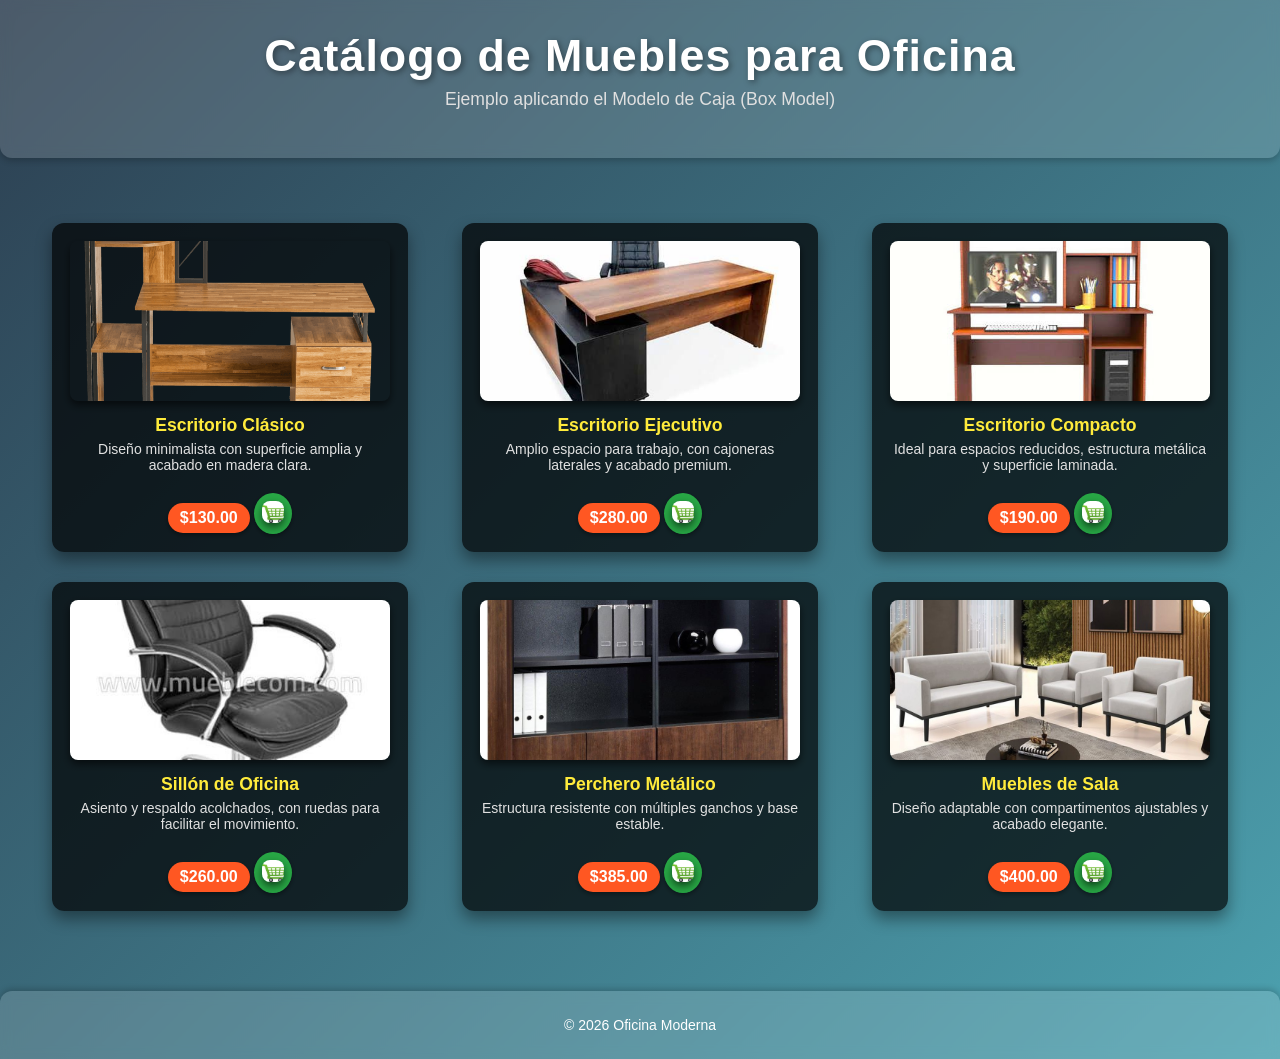
<file: index.html>
<!DOCTYPE html>
<html lang="es">
<head>
  <meta charset="UTF-8">
  <meta name="viewport" content="width=device-width, initial-scale=1.0">
  <title>Catálogo de Muebles para Oficina</title>
  <link rel="stylesheet" href="assets/css/style.css">
  <link rel="stylesheet" href="assets/css/responsive.css">
</head>
<body>
  <header>
    <h1 class="animacion-titulo">Catálogo de Muebles para Oficina</h1>
    <p>Ejemplo aplicando el Modelo de Caja (Box Model)</p>
  </header>

  <section class="productos">
    <div class="producto animacion-producto">
      <img src="assets/img/escritorio.png" alt="Escritorio Clásico">
      <h3>Escritorio Clásico</h3>
      <p>Diseño minimalista con superficie amplia y acabado en madera clara.</p>
      <span class="precio">$130.00</span>
      <button class="carrito">
        <img src="assets/img/carrito.png" alt="Carrito">
      </button>
    </div>

    <div class="producto animacion-producto">
      <img src="assets/img/escritorio2.jpg" alt="Escritorio Ejecutivo">
      <h3>Escritorio Ejecutivo</h3>
      <p>Amplio espacio para trabajo, con cajoneras laterales y acabado premium.</p>
      <span class="precio">$280.00</span>
      <button class="carrito">
        <img src="assets/img/carrito.png" alt="Carrito">
      </button>
    </div>

    <div class="producto animacion-producto">
      <img src="assets/img/escrtorio3.jpg" alt="Escritorio Compacto">
      <h3>Escritorio Compacto</h3>
      <p>Ideal para espacios reducidos, estructura metálica y superficie laminada.</p>
      <span class="precio">$190.00</span>
      <button class="carrito">
        <img src="assets/img/carrito.png" alt="Carrito">
      </button>
    </div>

    <div class="producto animacion-producto">
      <img src="assets/img/silla.jpg" alt="Sillón de Oficina">
      <h3>Sillón de Oficina</h3>
      <p>Asiento y respaldo acolchados, con ruedas para facilitar el movimiento.</p>
      <span class="precio">$260.00</span>
      <button class="carrito">
        <img src="assets/img/carrito.png" alt="Carrito">
      </button>
    </div>

    <div class="producto animacion-producto">
      <img src="assets/img/perchero.jpg" alt="Perchero Metálico">
      <h3>Perchero Metálico</h3>
      <p>Estructura resistente con múltiples ganchos y base estable.</p>
      <span class="precio">$385.00</span>
      <button class="carrito">
        <img src="assets/img/carrito.png" alt="Carrito">
      </button>
    </div>

    <div class="producto animacion-producto">
      <img src="assets/img/muebles.jpg" alt="Muebles de Sala">
      <h3>Muebles de Sala</h3>
      <p>Diseño adaptable con compartimentos ajustables y acabado elegante.</p>
      <span class="precio">$400.00</span>
      <button class="carrito">
        <img src="assets/img/carrito.png" alt="Carrito">
      </button>
    </div>
  </section>

  <footer>
    <p>© 2026 Oficina Moderna</p>
  </footer>
</body>
</html>
</file>
<file: assets/css/style.css>
/* Estilos generales */
  body {
    font-family: 'Roboto', sans-serif;
    background: linear-gradient(135deg, #2c3e50, #4ca1af);
    margin: 0;
    padding: 0;
    text-align: center;
    color: #333;
  }

  /* Encabezado */
  header {
    background-color: rgba(255, 255, 255, 0.15);
    backdrop-filter: blur(6px);
    padding: 30px;
    box-shadow: 0 3px 6px rgba(0,0,0,0.2);
    margin-bottom: 25px;
    border-radius: 0 0 12px 12px;
  }

  /* Título principal */
  header h1 {
    margin: 0;
    font-size: 2.8rem;
    color: #fff;
    font-weight: 700;
    letter-spacing: 1px;
    text-shadow: 2px 2px 6px rgba(0,0,0,0.4);
  }

  /* Animación del título */
  .animacion-titulo {
    animation: aparecerTitulo 1.5s ease-out forwards;
  }

  @keyframes aparecerTitulo {
    from {
      opacity: 0;
      transform: translateY(-20px);
    }
    to {
      opacity: 1;
      transform: translateY(0);
    }
  }

  /* Subtítulo */
  header p {
    color: #e0e0e0;
    font-size: 1.1rem;
    margin-top: 8px;
  }

  /* Contenedor de productos */
  .productos {
    display: grid;
    grid-template-columns: repeat(auto-fit, minmax(260px, 1fr));
    gap: 30px;
    padding: 40px;
    justify-items: center;
  }

  /* Caja de cada producto */
  .producto {
    background: rgba(0, 0, 0, 0.7);
    border-radius: 12px;
    box-shadow: 0 8px 16px rgba(0,0,0,0.4);
    width: 100%;
    max-width: 320px;
    padding: 18px;
    transition: transform 0.3s ease, box-shadow 0.3s ease;
    color: #fff;
    opacity: 0; /* para animación */
  }

  /* Animación de productos */
  .animacion-producto {
    animation: aparecerProducto 1.2s ease-out forwards;
  }

  @keyframes aparecerProducto {
    from {
      opacity: 0;
      transform: scale(0.9);
    }
    to {
      opacity: 1;
      transform: scale(1);
    }
  }

  .producto:hover {
    transform: translateY(-8px);
    box-shadow: 0 12px 20px rgba(0,0,0,0.5);
  }

  /* Imagen del producto */
  .producto img {
    width: 100%;
    height: 160px;
    border-radius: 8px;
    object-fit: cover;
    box-shadow: 0 4px 8px rgba(0,0,0,0.6);
    transition: transform 0.4s ease;
  }

  .producto img:hover {
    transform: scale(1.05);
  }

  /* Texto dentro de cada producto */
  .producto h3 {
    color: #ffeb3b;
    margin: 10px 0 5px;
    font-size: 1.1rem;
  }

  .producto p {
    font-size: 14px;
    color: #e0e0e0;
    margin: 5px 0 10px;
  }

  /* Precio */
  .precio {
    display: inline-block;
    background-color: #ff5722;
    color: #fff;
    padding: 6px 12px;
    border-radius: 20px;
    margin-top: 10px;
    font-weight: bold;
    box-shadow: 0 2px 5px rgba(0,0,0,0.4);
  }

  /* Botón de carrito */
  .carrito {
    display: inline-block;
    background-color: #28a745;
    padding: 8px;
    border-radius: 50%;
    border: none;
    cursor: pointer;
    margin-top: 10px;
    transition: background-color 0.3s, transform 0.3s;
    box-shadow: 0 2px 5px rgba(0,0,0,0.4);
  }

  .carrito img {
    width: 22px;
    height: 22px;
  }

  .carrito:hover {
    background-color: #218838;
    transform: scale(1.1);
  }

  /* Footer */
  footer {
    background-color: rgba(255, 255, 255, 0.15);
    backdrop-filter: blur(6px);
    padding: 12px;
    font-size: 14px;
    color: #fff;
    box-shadow: 0 -2px 6px rgba(0,0,0,0.2);
    margin-top: 40px;
    border-radius: 12px 12px 0 0;
  }

  /* Animación para el título de error */
.animacion-titulo {
  animation: parpadeo 1.5s infinite alternate;
}

@keyframes parpadeo {
  from {
    color: #ff4d4d;
    transform: scale(1);
  }
  to {
    color: #ff9999;
    transform: scale(1.05);
  }
}

/* Animación para la imagen del carrito en 404 */
.producto img {
  transition: transform 0.4s ease;
}

.producto img:hover {
  transform: rotate(10deg) scale(1.1);
}
</file>
<file: assets/css/responsive.css>
/* ================================
   Responsive Design - responsive.css
   ================================ */

/* Desktop grande (pantallas ≥ 1024px) */
@media (min-width: 1024px) {
  .productos {
    display: grid;
    grid-template-columns: repeat(3, 1fr);
    gap: 30px;
  }

  .producto {
    width: auto;
  }
}

/* Tablets (768px – 1023px) */
@media (min-width: 768px) and (max-width: 1023px) {
  .productos {
    display: grid;
    grid-template-columns: repeat(2, 1fr);
    gap: 25px;
  }

  .producto {
    width: auto;
  }

  header h1 {
    font-size: 1.8rem;
  }
}

/* Móviles (<768px) */
@media (max-width: 767px) {
  .productos {
    display: flex;
    flex-direction: column;
    align-items: center;
    gap: 20px;
  }

  .producto {
    width: 90%;
  }

  header h1 {
    font-size: 1.5rem;
  }

  img {
    max-width: 100%;
    height: auto;
  }

  body {
    overflow-x: hidden;
  }

  footer {
    font-size: 12px;
  }
}
</file>
